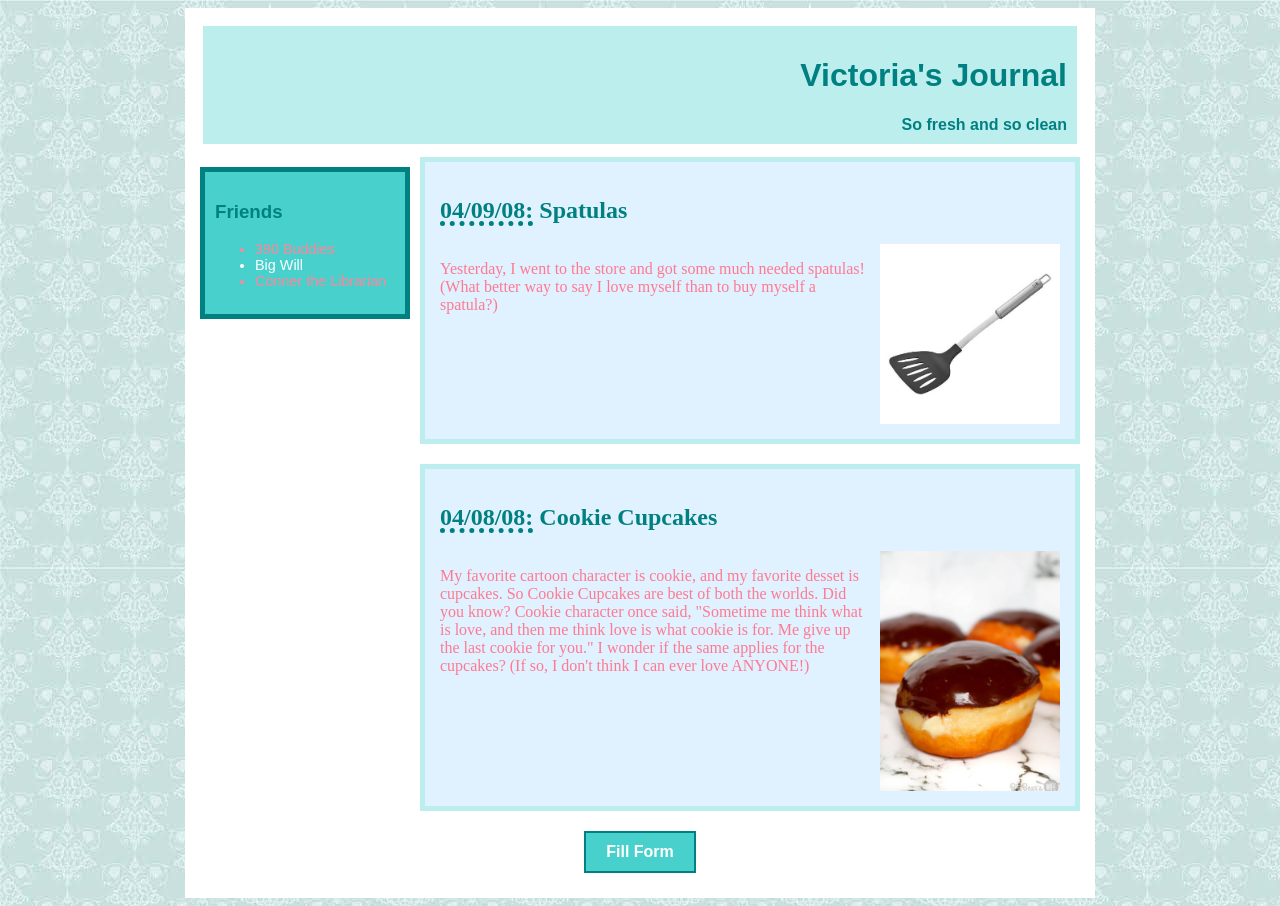
<file: index.html>
<!DOCTYPE html>
<html>
<head>
    <title>Victoria's Journal</title>
    <link rel="stylesheet" href="TASK4.css">
</head>

<body>

<div id="container">

    <div id="header">
        <h1>Victoria's Journal</h1>
        <span>So fresh and so clean</span>
    </div>

    <div id="friends">
        <h3>Friends</h3>

        <ul style=" color:rgb(253, 134, 154) ; font-size:0.9em">
            <li>390 Buddies</li>
            <li style="color:white" >Big Will</li>
            <li>Conner the Librarian</li>
        </ul>
    </div>

    <div class="entry">
        <h2> <span class="date">04/09/08:</span> Spatulas</h2>
        <div class="entry-meta">
            <p>Yesterday, I went to the store and got some much needed spatulas! (What better way to say I love myself than to buy myself a spatula?)</p>
            <img src="spatula.jpg" alt="Spatula">
        </div>
        
    </div>

    <div class="entry">
        <h2><span class="date">04/08/08:</span> Cookie Cupcakes</h2>

        <div class="entry-meta">
            <p>My favorite cartoon character is cookie, and my favorite desset is cupcakes. So Cookie Cupcakes are best of both the worlds. Did you know? Cookie character once said, "Sometime me think what is love, and then me think love is what cookie is for. Me give up the last cookie for you." I wonder if the same applies for the cupcakes? (If so, I don't think I can ever love ANYONE!)</p>
            <img src="cookie.jpg" alt="Cookie">
        </div>
    </div>

    <a class="form-button" href="form.html">Fill Form</a>

</div>

</body>
</html>
</file>
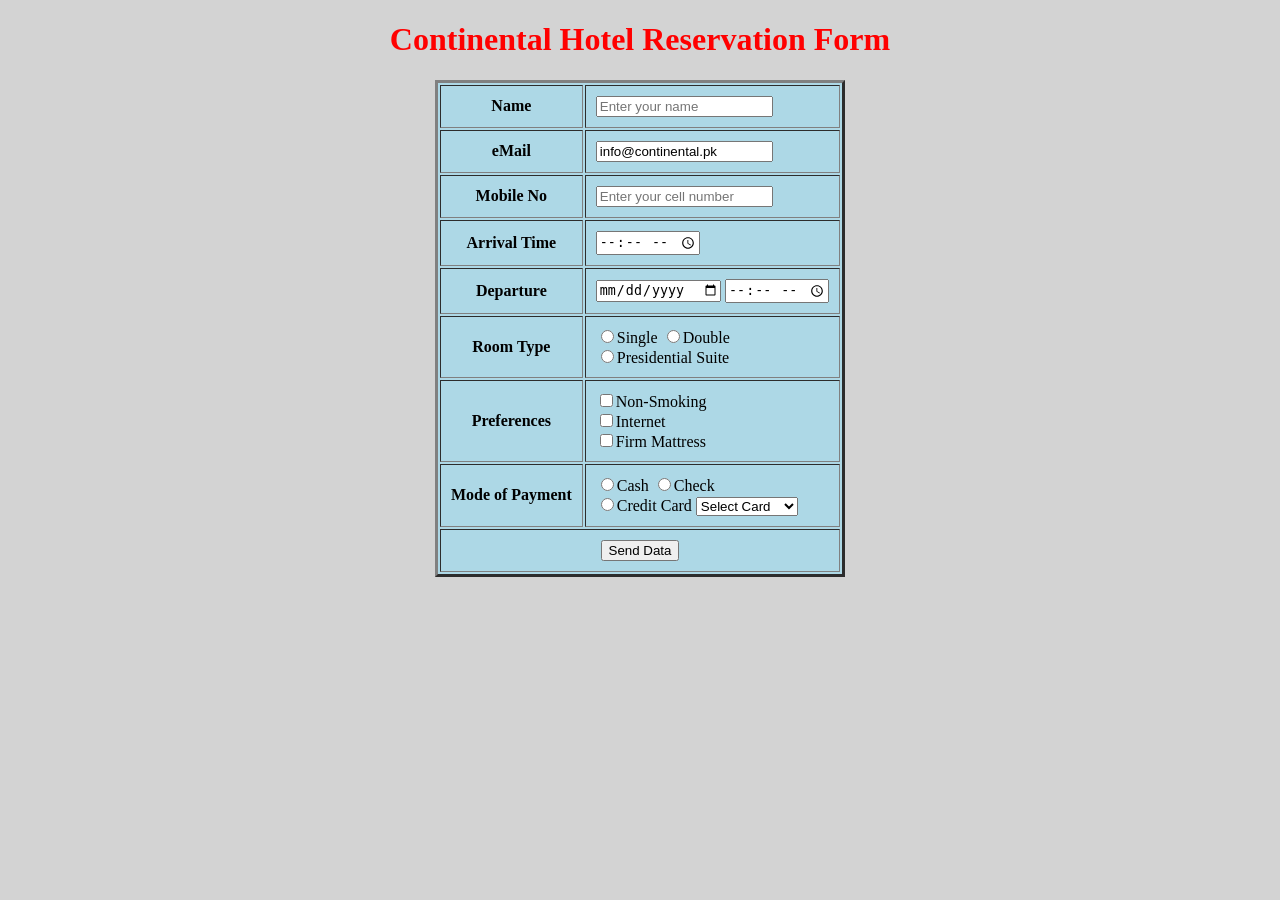
<file: form.html>
<!DOCTYPE html>
<html>
<head>
	<title>Hotel Reservation Form</title>
<style>

body { background-color:lightgray; }
h1 { color:red; }
table { background-color:lightblue; }

</style>
</head>

<body>
<center>

<h1>Continental Hotel Reservation Form</h1>

<form>

<table border="3" cellpadding="10">

<tr>
	<th>Name</th>
		<td>
        	 <input type="text" placeholder="Enter your name">
    		</td>
</tr>

<tr>
	<th>eMail</th>
    		<td>
        	 <input type="email" value="info@continental.pk">
    		</td>
</tr>

<tr>
    	<th>Mobile No</th>
   		<td>
        	 <input type="number" placeholder="Enter your cell number">
    		</td>
</tr>

<tr>
    	<th>Arrival Time</th>
    		<td>
        	 <input type="time">
    		</td>
</tr>

<tr>
    	<th>Departure</th>
    		<td>
        	 <input type="date">
        	 <input type="time">
    		</td>
</tr>

<tr>
    	<th>Room Type</th>
    		<td>
        	 <input type="radio" name="room">Single
        	 <input type="radio" name="room">Double
        	  <br>
        	 <input type="radio" name="room">Presidential Suite
    		</td>
</tr>

<tr>
    	<th>Preferences</th>
    		<td>
        	 <input type="checkbox">Non-Smoking <br>
        	 <input type="checkbox">Internet <br>
        	 <input type="checkbox">Firm Mattress
    		</td>
</tr>

<tr>
    	<th>Mode of Payment</th>
    		<td>
        	 <input type="radio" name="payment">Cash
        	 <input type="radio" name="payment">Check
        	  <br>
        	 <input type="radio" name="payment">Credit Card

        	 <select>
            		<option>Select Card</option>
           	 	<option>Meezan</option>
            		<option>HBL</option>
            		<option>Dubai Islamic</option>
            		<option>Askari Bank</option>	
        	 </select>
    		</td>
</tr>

<tr>
    		<td colspan="2" align="center">
        	 <input type="submit" value="Send Data">
    		</td>
</tr>

</table>

</form>
</center>

</body>
</html>
</file>
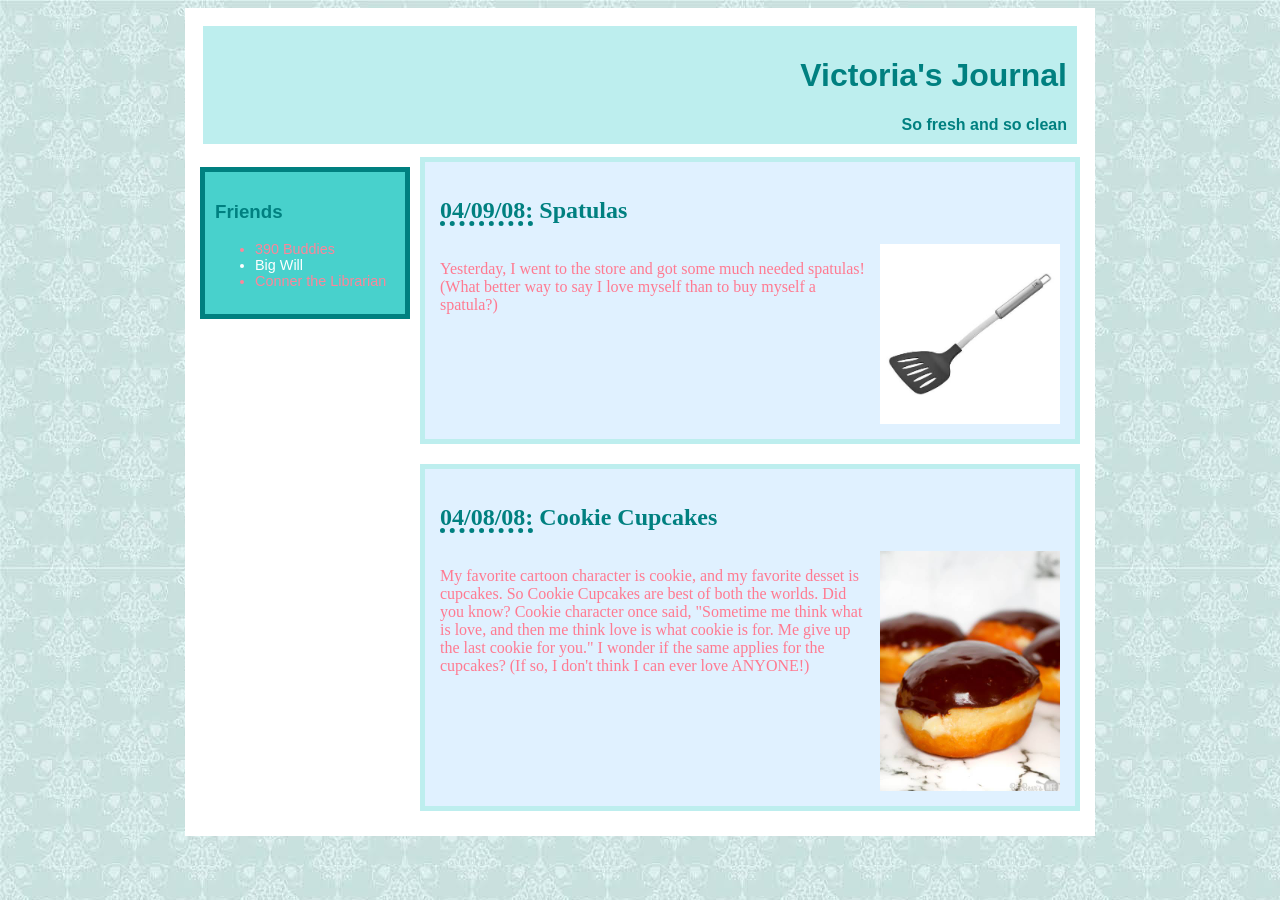
<file: TASK4.html>
<!DOCTYPE html>
<html>
<head>
    <title>Victoria's Journal</title>
    <link rel="stylesheet" href="TASK4.css">
</head>

<body>

<div id="container">

    <div id="header">
        <h1>Victoria's Journal</h1>
        <span>So fresh and so clean</span>
    </div>

    <div id="friends">
        <h3>Friends</h3>

        <ul style=" color:rgb(253, 134, 154) ; font-size:0.9em">
            <li>390 Buddies</li>
            <li style="color:white" >Big Will</li>
            <li>Conner the Librarian</li>
        </ul>
    </div>

    <div class="entry">
        <h2> <span class="date">04/09/08:</span> Spatulas</h2>
        <div class="entry-meta">
            <p>Yesterday, I went to the store and got some much needed spatulas! (What better way to say I love myself than to buy myself a spatula?)</p>
            <img src="spatula.jpg" alt="Spatula">
        </div>
        
    </div>

    <div class="entry">
        <h2><span class="date">04/08/08:</span> Cookie Cupcakes</h2>

        <div class="entry-meta">
            <p>My favorite cartoon character is cookie, and my favorite desset is cupcakes. So Cookie Cupcakes are best of both the worlds. Did you know? Cookie character once said, "Sometime me think what is love, and then me think love is what cookie is for. Me give up the last cookie for you." I wonder if the same applies for the cupcakes? (If so, I don't think I can ever love ANYONE!)</p>
            <img src="cookie.jpg" alt="Cookie">
        </div>
    </div>

</div>

</body>
</html>
</file>
<file: TASK4.css>
body{
    background-image: url('wallpaper.jpg');
    font-family: Arial, sans-serif;
}

#container{
    padding: 5px ;
    background-color: white;
    width:900px;
    margin:auto;
}

#header{
    color: teal ;
    border:3px solid white;
    padding:10px;
    margin:10px;
    text-align:right;
    background-color:#bdeeee;
    font-weight:bold;
}

#friends{
    color: teal ;
    width:180px;
    float:left;
    border:5px solid teal;
    background-color:#48d1cc;
    padding:10px;
    margin:10px;
}

.entry{
    color:teal ;
    margin-right:10px;
    margin-left:230px;
    margin-bottom:20px;
    padding:15px;
    border:5px solid #bdeeee;
    background-color:rgb(224, 241, 255);
    font-family:Verdana;
}

.entry h2{
    font-weight:bold;
}

.date{
    font-weight:bold;
    text-decoration-line: underline;
    text-decoration-style: dotted;
    text-decoration-color: teal;
    text-underline-offset: 3px;
    text-decoration-thickness: 5px;
}

.entry-meta {
    display: flex;
    justify-content: space-between;
    align-items: flex-start;
    gap: 10px;
}
.entry-meta p {
    color:rgb(255, 122, 145) ;
}

.entry-meta img {
    width: 180px;
    max-width: 50%;
    height: auto;
}

.form-button {
    display: block;
    width: fit-content;
    margin: 20px auto;
    padding: 10px 20px;
    border: 2px solid teal;
    background-color: #48d1cc;
    color: white;
    font-weight: bold;
    text-decoration: none;
}

.form-button:hover,
.form-button:focus-visible {
    background-color: teal;
}
</file>
